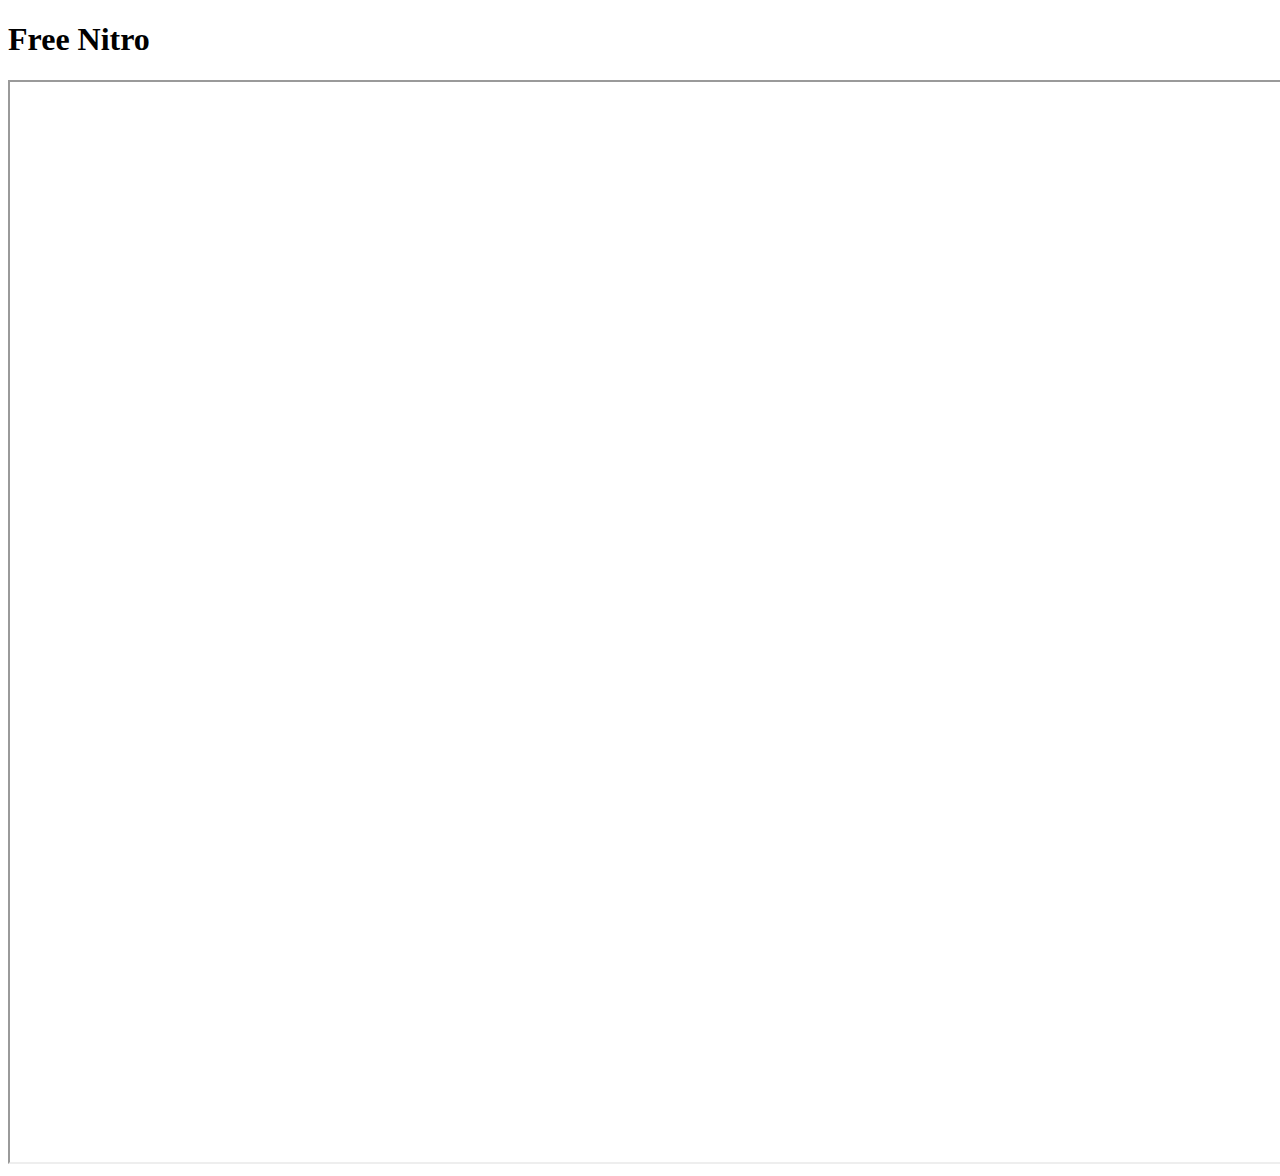
<file: htmlFiles/freenitro.html>
<!DOCTYPE html>
<html>
    <head>
        <title>Free Nitro</title>
        <meta name="description" content="DOWNLOAD FREE NITRO %100 HALAL FREE %200 LEGIT NO HARAM FREE NITRO">
        <meta property="og:image"  content="https://cdn1.epicgames.com/salesEvent/salesEvent/EGS_Discord_Nitro_Mobile_1200x1600_1200x1600-98bc3f097023a53fca0c6a6c6781c9f5">
    </head>


<body>
    <h1>Free Nitro</h1>
    <iframe width="1920" height="1080"
    src="https://www.youtube.com/embed/dQw4w9WgXcQ?autoplay=1">
</iframe>
</body>
</html>
</file>
